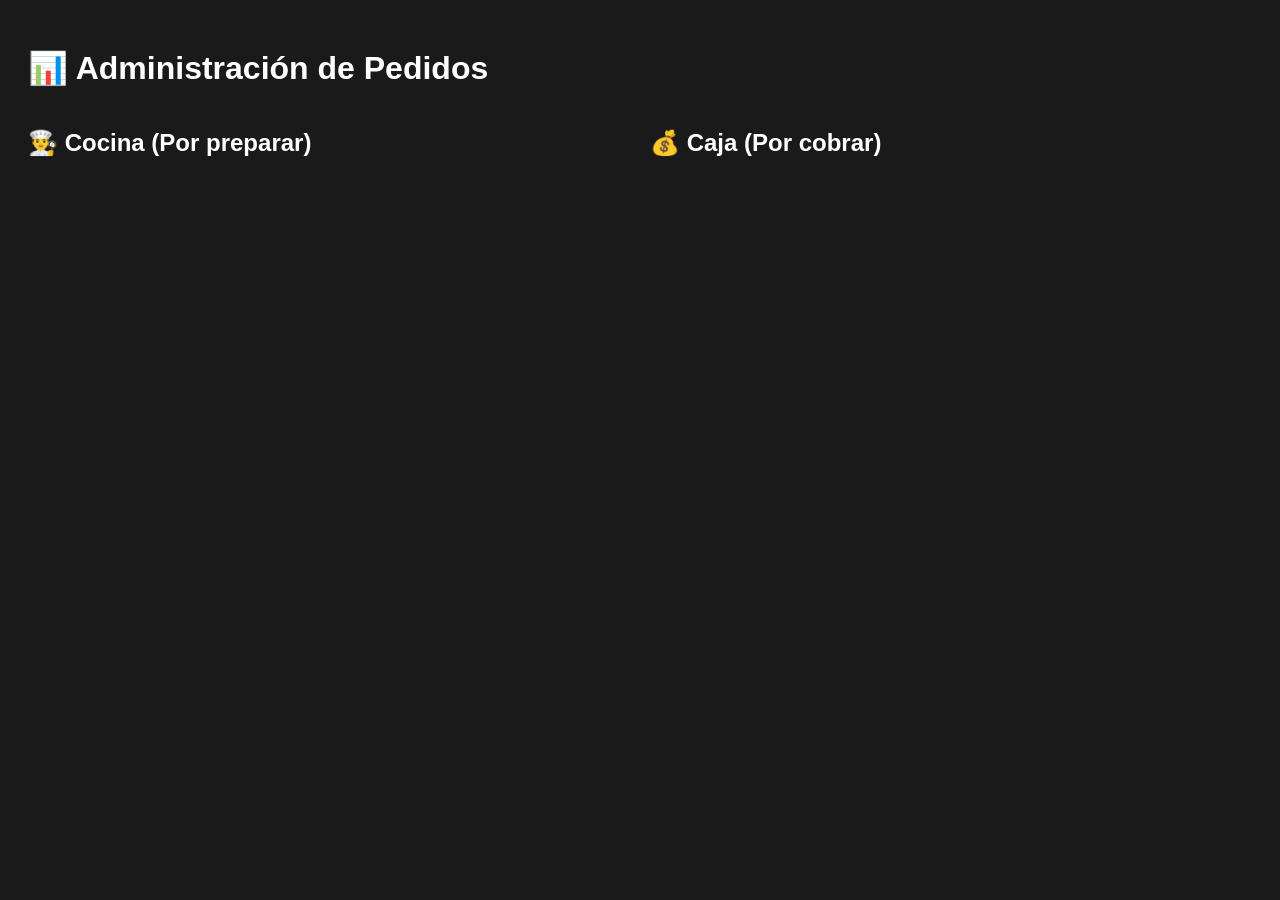
<file: administracion.html>
<!DOCTYPE html>
<html lang="es">
<head>
    <meta charset="UTF-8">
    <title>Panel de Control - Burgers</title>
    <style>
        body { font-family: sans-serif; background: #1a1a1a; color: white; padding: 20px; }
        .grid-admin { display: grid; grid-template-columns: 1fr 1fr; gap: 20px; }
        /* CORREGIDO: Se completaron los valores truncados */
        .card-pedido { background: #2d2d2d; border-left: 5px solid #ff4500; padding: 15px; border-radius: 8px; margin-bottom: 10px; }
        .btn-accion { padding: 8px; cursor: pointer; border: none; border-radius: 4px; font-weight: bold; }
        .btn-cocina { background: #ffc107; color: black; }
        .btn-cobrar { background: #28a745; color: white; margin-left: 10px; }
        .estatus { float: right; font-size: 12px; text-transform: uppercase; padding: 4px; background: #444; }
    </style>
</head>
<body>
    <h1>📊 Administración de Pedidos</h1>
    <div class="grid-admin">
        <div>
            <h2>👨‍🍳 Cocina (Por preparar)</h2>
            <div id="lista-cocina"></div>
        </div>
        <div>
            <h2>💰 Caja (Por cobrar)</h2>
            <div id="lista-caja"></div>
        </div>
    </div>

    <script>
        // Aquí conectarás la lógica para recibir los datos de app.js
        // Por ahora, puedes simular la entrada de datos o usar localStorage
    </script>
</body>
</html>
</file>
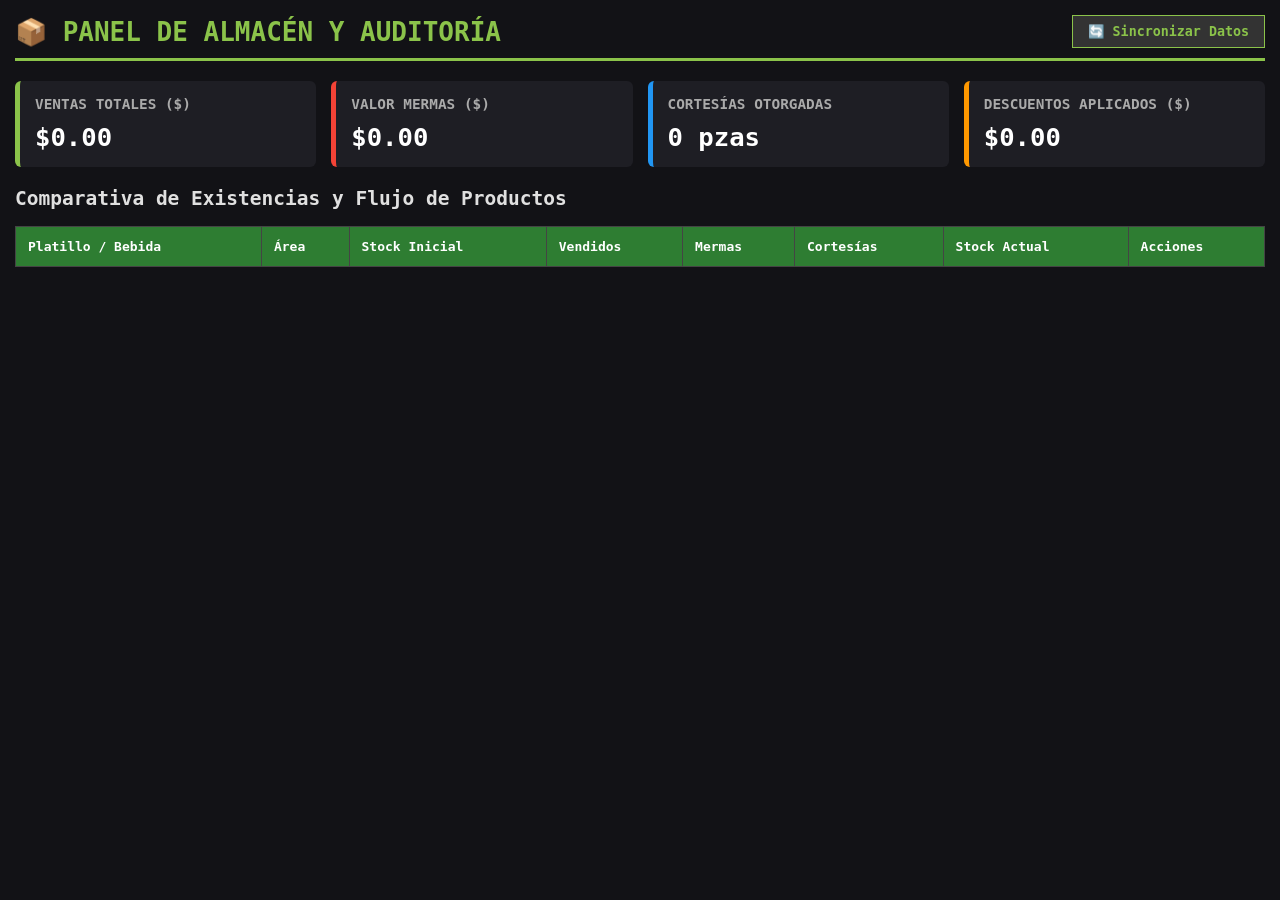
<file: almacen.html>
<!DOCTYPE html>
<html lang="es">
<head>
  <meta charset="UTF-8">
  <meta name="viewport" content="width=device-width, initial-scale=1.0">
  <title>Almacén y Control - #MesasInteligentes</title>
  <style>
    body { background-color: #121216; color: #e0e0e0; font-family: monospace; margin: 0; padding: 15px; }
    header { border-bottom: 3px solid #8bc34a; padding-bottom: 10px; margin-bottom: 20px; display: flex; justify-content: space-between; align-items: center; }
    h1 { color: #8bc34a; margin: 0; }
    .btn-refresh { background: #333; color: #8bc34a; border: 1px solid #8bc34a; padding: 8px 15px; cursor: pointer; font-weight: bold; font-family: monospace; }
    
    table { width: 100%; border-collapse: collapse; margin-top: 15px; background-color: #1e1e24; }
    th, td { border: 1px solid #444; padding: 12px; text-align: left; }
    th { background-color: #2e7d32; color: white; }
    tr:nth-child(even) { background-color: #17171c; }
    
    .badge { padding: 4px 8px; border-radius: 4px; font-weight: bold; font-size: 0.85rem; }
    .badge-stock { background-color: #1b5e20; color: #fff; }
    .badge-merma { background-color: #b71c1c; color: #fff; }
    .badge-cortesia { background-color: #0288d1; color: #fff; }
    
    .panel-resumen { display: grid; grid-template-columns: repeat(auto-fit, minmax(200px, 1fr)); gap: 15px; margin-bottom: 20px; }
    .card-resumen { background: #1e1e24; padding: 15px; border-radius: 6px; border-left: 5px solid #8bc34a; }
    .card-resumen h3 { margin: 0 0 10px 0; font-size: 0.9rem; color: #aaa; }
    .card-resumen p { margin: 0; font-size: 1.6rem; font-weight: bold; color: #fff; }
    
    input[type="number"] { background: #2a2a35; color: white; border: 1px solid #555; padding: 5px; width: 60px; font-family: monospace; text-align: center; }
    .btn-action { background: #ff5722; color: white; border: none; padding: 5px 10px; cursor: pointer; font-family: monospace; font-weight: bold; border-radius: 3px; }
  </style>
</head>
<body>

  <header>
    <h1>📦 PANEL DE ALMACÉN Y AUDITORÍA</h1>
    <button class="btn-refresh" onclick="cargarInventario()">🔄 Sincronizar Datos</button>
  </header>

  <!-- Tarjetas de Totales Operativos -->
  <div class="panel-resumen">
    <div class="card-resumen" style="border-left-color: #8bc34a;">
      <h3>VENTAS TOTALES ($)</h3>
      <p id="total-ventas">$0.00</p>
    </div>
    <div class="card-resumen" style="border-left-color: #f44336;">
      <h3>VALOR MERMAS ($)</h3>
      <p id="total-mermas">$0.00</p>
    </div>
    <div class="card-resumen" style="border-left-color: #2196f3;">
      <h3>CORTESÍAS OTORGADAS</h3>
      <p id="total-cortesias">0 pzas</p>
    </div>
    <div class="card-resumen" style="border-left-color: #ff9800;">
      <h3>DESCUENTOS APLICADOS ($)</h3>
      <p id="total-descuentos">$0.00</p>
    </div>
  </div>

  <h2>Comparativa de Existencias y Flujo de Productos</h2>
  <table>
    <thead>
      <tr>
        <th>Platillo / Bebida</th>
        <th>Área</th>
        <th>Stock Inicial</th>
        <th>Vendidos</th>
        <th>Mermas</th>
        <th>Cortesías</th>
        <th>Stock Actual</th>
        <th>Acciones</th>
      </tr>
    </thead>
    <tbody id="tabla-almacen-body">
      <!-- Se inyecta dinámicamente -->
    </tbody>
  </table>

  <script>
    // Inicialización del inventario en memoria compartida (localStorage)
    let inventarioBase = [
      { id: 101, name: "Salmón Infusionado", area: "Cocina", inicial: 20, vendidos: 4, mermas: 1, cortesias: 0 },
      { id: 102, name: "Rib Eye Americano", area: "Cocina", inicial: 15, vendidos: 6, mermas: 0, cortesias: 1 },
      { id: 103, name: "Piñada Fría", area: "Barra", inicial: 50, vendidos: 12, mermas: 2, cortesias: 2 },
      { id: 104, name: "Enchiladas de la Casa", area: "Cocina", inicial: 40, vendidos: 15, mermas: 0, cortesias: 0 },
      { id: 105, name: "Gin Tonic", area: "Barra", inicial: 30, vendidos: 8, mermas: 1, cortesias: 1 }
    ];

// Precios de referencia para calcular costos financieros de mermas y ventas
    const preciosReferencia = { 101: 300, 102: 400, 103: 35, 104: 85, 105: 95 };

    function cargarInventario() {
      // Si ya hay datos en la red local del navegador, los jalamos; si no, montamos la base
      if (!localStorage.getItem('inventario_pwa')) {
        localStorage.setItem('inventario_pwa', JSON.stringify(inventarioBase));
        localStorage.setItem('financieros_pwa', JSON.stringify({ ventas: 1240, mermas: 335, descuentos: 50 }));
      }

      const datos = JSON.parse(localStorage.getItem('inventario_pwa'));
      const finanzas = JSON.parse(localStorage.getItem('financieros_pwa'));
      
      // Renderizar los números maestros
      document.getElementById('total-ventas').innerText = $${finanzas.ventas.toFixed(2)};
      document.getElementById('total-mermas').innerText = $${finanzas.mermas.toFixed(2)};
      document.getElementById('total-descuentos').innerText = $${finanzas.descuentos.toFixed(2)};
      
      let totalCortesias = 0;
      const tbody = document.getElementById('tabla-almacen-body');
      tbody.innerHTML = "";

      datos.forEach((item, index) => {
        totalCortesias += item.cortesias;
        const actual = item.inicial - item.vendidos - item.mermas - item.cortesias;
        
        const fila = document.createElement('tr');
        fila.innerHTML = 
          <td><strong>${item.name}</strong></td>
          <td><span class="badge" style="background-color: ${item.area==='Cocina'?'#d32f2f':'#1976d2'}">${item.area}</span></td>
          <td>${item.inicial}</td>
          <td style="color: #8bc34a; font-weight:bold;">${item.vendidos}</td>
          <td style="color: #e53935;">${item.mermas}</td>
          <td style="color: #2196f3;">${item.cortesias}</td>
          <td><span class="badge badge-stock">${actual} pzas</span></td>
          <td>
            <input type="number" id="input-merma-${index}" min="1" placeholder="Cant" style="width:40px;">
            <button class="btn-action" onclick="registrarMerma(${index})">⚠️ +Merma</button>
          </td>
        ;
        tbody.appendChild(fila);
      });

      document.getElementById('total-cortesias').innerText = ${totalCortesias} pzas;
    }

    function registrarMerma(index) {
      const input = document.getElementById(input-merma-${index});
      const cantidad = parseInt(input.value);
      if (isNaN(cantidad) || cantidad <= 0) { alert("Mete una cantidad válida, carnal."); return; }

      let datos = JSON.parse(localStorage.getItem('inventario_pwa'));
      let finanzas = JSON.parse(localStorage.getItem('financieros_pwa'));

      // Modificar datos de stock
      datos[index].mermas += cantidad;
      
      // Calcular impacto financiero basado en el costo de referencia
      const idProd = datos[index].id;
      const valorPerdido = preciosReferencia[idProd] * cantidad;
      finanzas.mermas += valorPerdido;

      // Guardar de vuelta
      localStorage.setItem('inventario_pwa', JSON.stringify(datos));
      localStorage.setItem('financieros_pwa', JSON.stringify(finanzas));

      input.value = "";
      cargarInventario();
    }

    // Ejecutar al abrir pantalla
    window.onload = cargarInventario;
  </script>
</body>
</html>
</file>
